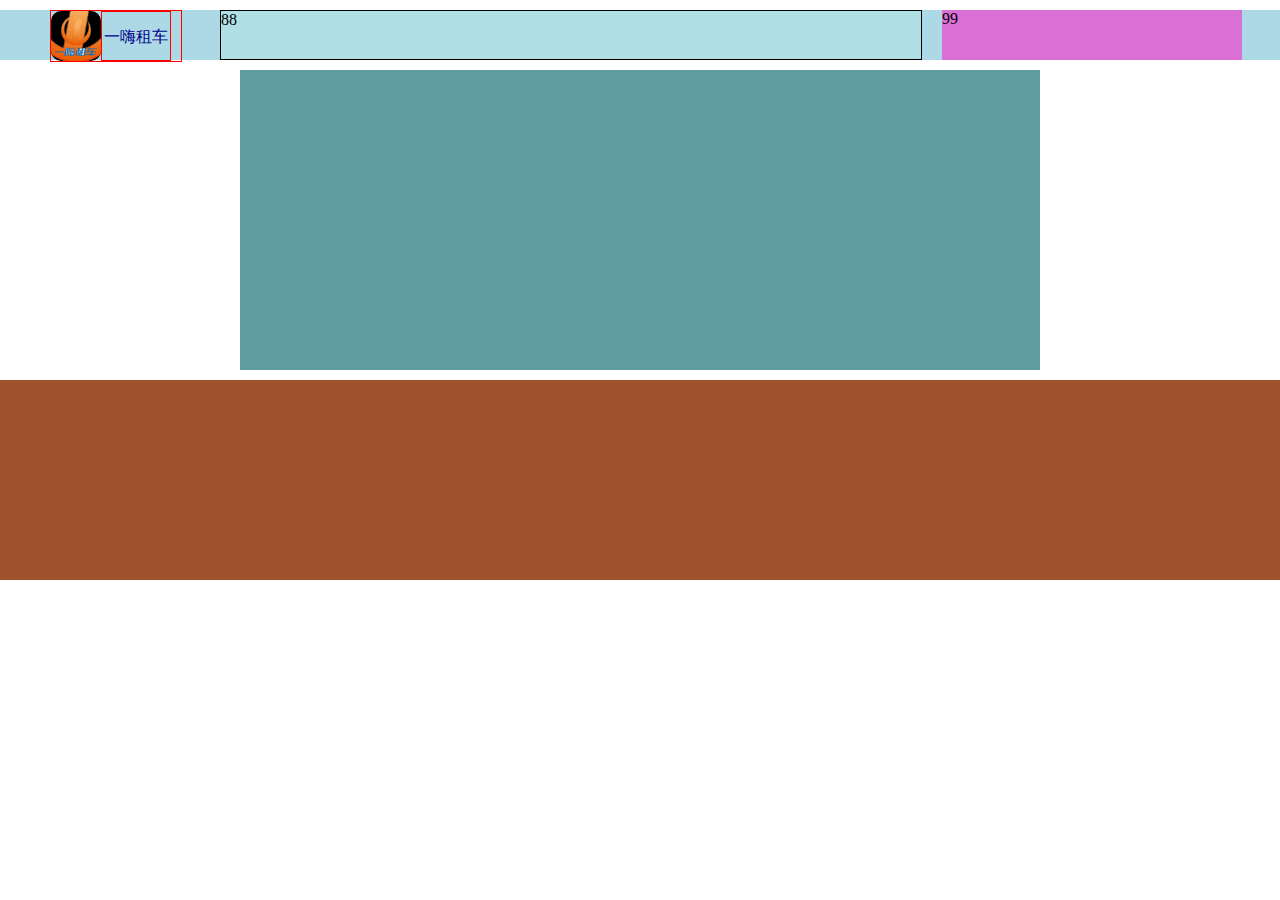
<file: web/index.html>
<!DOCTYPE html>
<html lang="en">
<head>
    <meta charset="UTF-8">

    <title>租车网</title>
    <link rel="stylesheet" href="css/index.css">


</head>
<body>
<!--    头部导航，滚动广告， -->
<div class="header_part">
    <div class="logo">
        <div class="logoImage">
        <img src="images/yihai_photo.png"/>
            <div class="logoA"><a href="#" title="一嗨租车">一嗨租车</a></div>

        </div>
    </div>


    <div class="searchInfo">88</div>
    <div class="loginRegister">99</div>
</div>

<!--    内容页主体部分       -->
<div align="center" class="middle_part">


</div>

<!--    页脚部分 -->
<div class="footer_part">


</div>






</body>
</html>
</file>
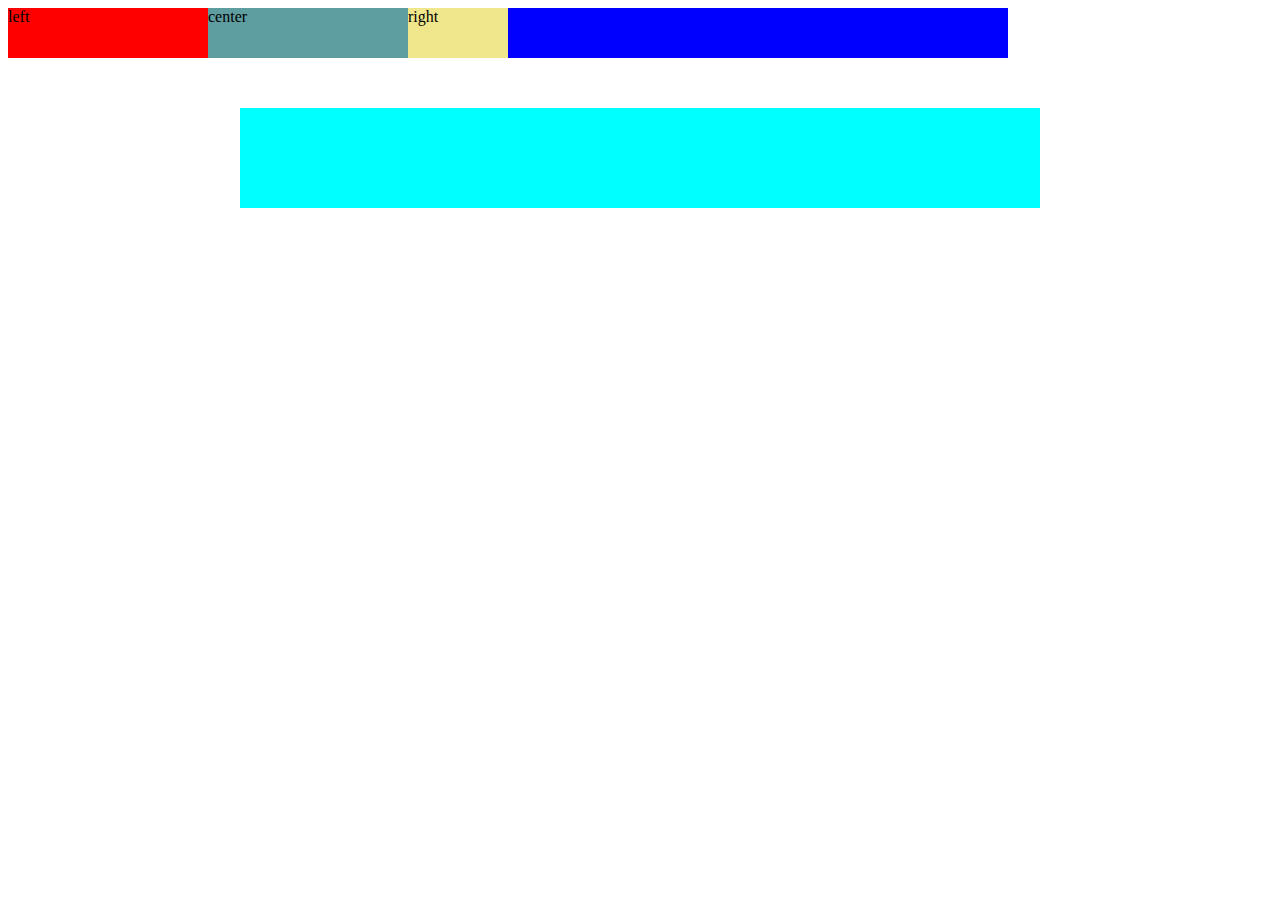
<file: web/head.html>
<!DOCTYPE html>
<html lang="en">
<head>
    <meta charset="UTF-8">
    <title>Title</title>
    <style>
        .top_nav{
            width:1000px;
            height:50px;
           /* border:1px solid red; */
            background-color:blue;
        }
        .logs{
            float:left;
            width:200px;
            height:50px;
            /* border:1px solid red; */
            background-color: red;

        }
        .searches{
            float:left;

            
            width:200px;
            height:50px;
           /* border:1px solid red; */
            background-color: cadetblue;
        }
        .reg{
            float:left;

            width:100px;
            height:50px;
          /* border:1px solid red; */
            background-color: khaki;
        }


        .ft{
            margin:50px auto;
            width:800px;
            height:100px;
            background-color: aqua;

        }
        /*
        div.top_nav{
            display:none;
            flex-wrap:wrap;
            justify-content: center;

        }
        */


    </style>




</head>
<body>
<div class="top_nav">
    <div class="logs">left</div>
    <div class="searches">center</div>
    <div class="reg">right</div>
</div>

<div class="ft"> </div>



</body>
</html>
</file>
<file: web/css/index.css>
*{
    margin:0px;
    padding:0px;

}


.header_part{
    margin:10px auto;
    width: 100%;
    height:50px;
    background-color:lightblue;



}

.logo {
    float:left;
    margin-left: 50px;
    margin-top:0px;
    width:150px;
    height:50px;


   /* background-color: antiquewhite; */

}
.logoImage{
    border:1px solid red;


    width:130px;
    height:50px;
   /* position:absolute; */

}
div .logoImage > img{
    float:left;
    border:0px solid red;
    border-radius:10px;
    width:50px;
    height:50px;

    /*  上级目目录的图片地址  */
    /* background-image: url("images/yihai_photo.png");*/
    background: #000 url("../images/yihai_photo.png") no-repeat center center;


}
/*
.logo .logoImage > a{

    font-family: "Microsoft Sans Serif";
    font-size:16px;

   /*  position:relative;
    bottom:30px;

    height:48px;
    width:65px;
    line-height:50px;
    text-align: center;
    vertical-align: middle;
    text-decoration: none;


}  */

div.logoA{

    line-height:50px;
    text-align: center;
    vertical-align: middle;
    text-decoration: none;



    float:left;
    width:68px;
    height:48px;
    border:1px solid red;

}
div .logoA > a {
    color:darkblue;
    text-decoration:none;
}
.searchInfo{
    float:left;
    margin-left:20px;
    border:1px solid black;

    width: 700px;
    height:48px;
    background-color:powderblue;

}
.loginRegister{
    float:left;
    margin-left:20px;

    width:300px;
    height:50px;
    background-color:orchid;

}




.middle_part{
    margin:10px auto;
    height:300px;
    width:800px;
    background-color:cadetblue;


}

.footer_part{
    margin:5px auto;
    height:200px;
    background-color: sienna;
}
</file>
